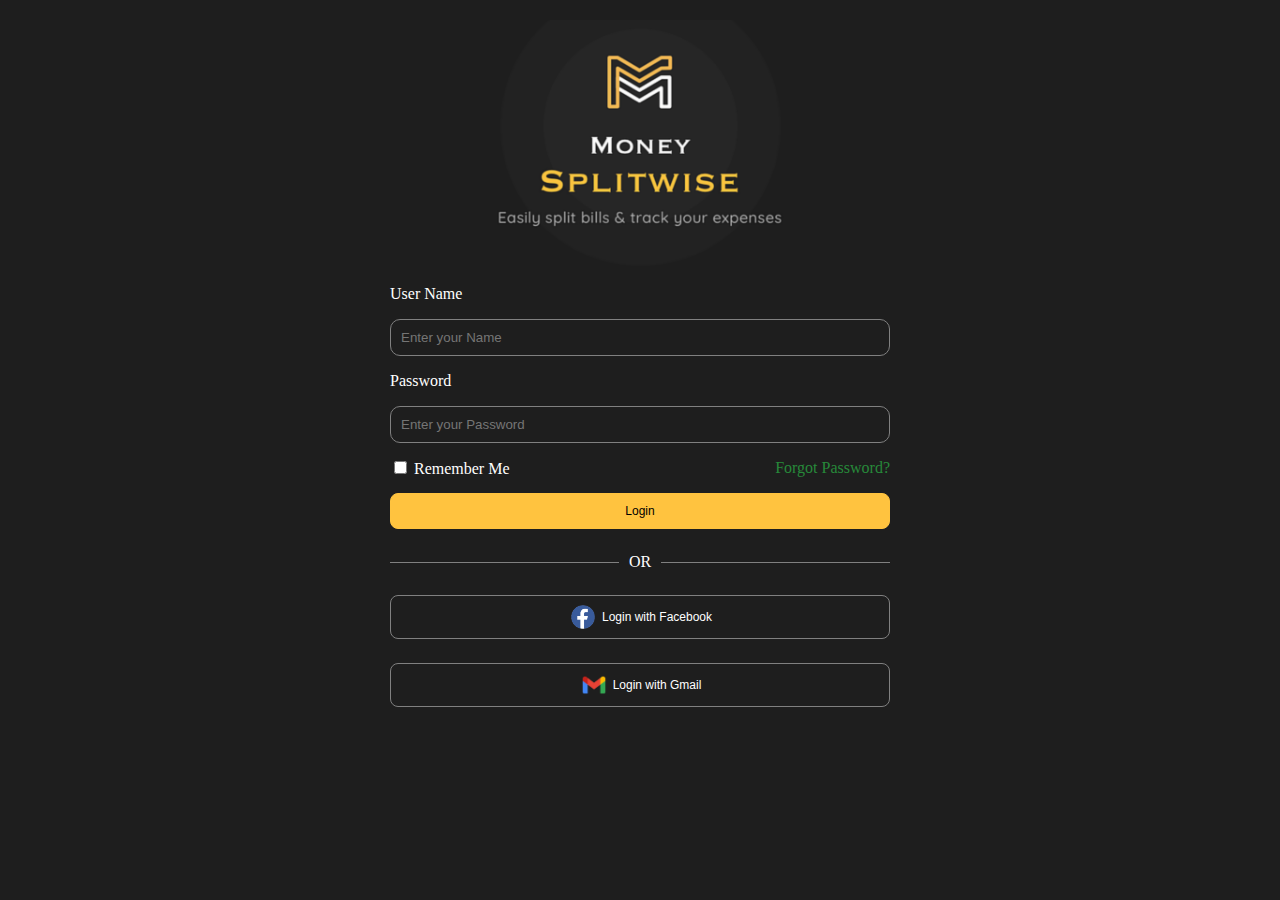
<file: index1.html>
<!DOCTYPE html>
<html lang="en">

<head>
    <meta charset="UTF-8">
    <meta name="viewport" content="width=device-width, initial-scale=1.0">
    <title>Document</title>
    <link rel="stylesheet" href="styles1.css">
</head>

<body>
    <div class="container">
        <div class="content">
            <div class="logo"><img src="./assets/logo.png" alt="Logo Image"></div>

            <p class="input-box-details">User Name</p>
            <input class="input-box" placeholder="Enter your Name"/>
            <p class="input-box-details">Password</p>
            <input class="input-box" placeholder="Enter your Password"/>


            <div class="checkbox-forgotpassword">
                <div>
                <input class="checkbox" type="checkbox" id="myCheckbox" name="myCheckbox">
                <label class="checkbox-content"  for="myCheckbox">Remember Me</label>
            </div>
                <p class="reset-password">Forgot Password?</p>
            </div>

            <button class="login-btn">Login</button>
            <div class="section-break">
            <hr>
            <p>OR</p>
            <hr>
            </div>

            <div class="social-media-login">
                <button class="login-btn1"><img src="./assets/fb.png" class="fb-logo">Login with Facebook</button>
                <button class="login-btn1"><img src="./assets/gmail.png" class="gmail-logo">Login with Gmail</button>
                </div>  

        </div>
    </div>
</body>

</html>
</file>
<file: styles1.css>
body {
    margin: 0;
    padding: 0;
    display: flex;
    flex-direction: column;
    align-items: center;
    background-color: #1E1E1E;
}

.container {
    width: 90%;
    max-width: 280px;
    margin: 20px 8px 10px 8px;
    display: flex;
    justify-content: center;
    height: calc(100vh - 30px);
}

.content {
    width: 100%;
    display: flex;
    flex-direction: column;
}   

.logo{
    display: flex;
    justify-content: center;
}

.logo img {
    width: 100%;

}

.input-box-details{
    color: white;
}

.input-box{
    border-radius: 10px;
    padding: 10px;
    background-color: #1E1E1E ;
    border: 1px solid gray;
    color: white;

}

.checkbox-forgotpassword {
    display: flex;
    justify-content: space-between;
    align-items: center;
}

.checkbox-content {
    color: white;
    cursor: pointer;
}

.reset-password {
    color: #27893A;
}

.login-btn{
    background-color: #ffc33f;
    border-radius: 8px;
    font-size: 12px;
    padding: 10px;
    border: 1px solid #ffc33f;
    margin-bottom: 24px;
}

    .section-break{
        display: flex;
        justify-content: center;
        align-items: center;
    }

.section-break hr {
    flex: 1;
    background-color: gray;
    height: 1px;
    border: 0;
}

.section-break p {
    margin: 0 10px;
    color: white;
}

.login-btn1 {
    background-color: #1E1E1E; 
    border-radius: 8px;
    font-size: 12px;
    padding: 6px;
    border: 1px solid gray; 
    margin-bottom: 24px;
    color: white; 
    display: flex; 
    justify-content: center;
    align-items: center;
    text-align: center; 
    cursor: pointer; 
    width: 100%; 
    margin-top: 24px;
}


.fb-logo,.gmail-logo{
    height: 30px;
    margin-right: 4px;
}


@media (min-width:568px) {
    .container {
        max-width: 500px;
    }
    .logo img {
width: 90%;    
    }
}
</file>
